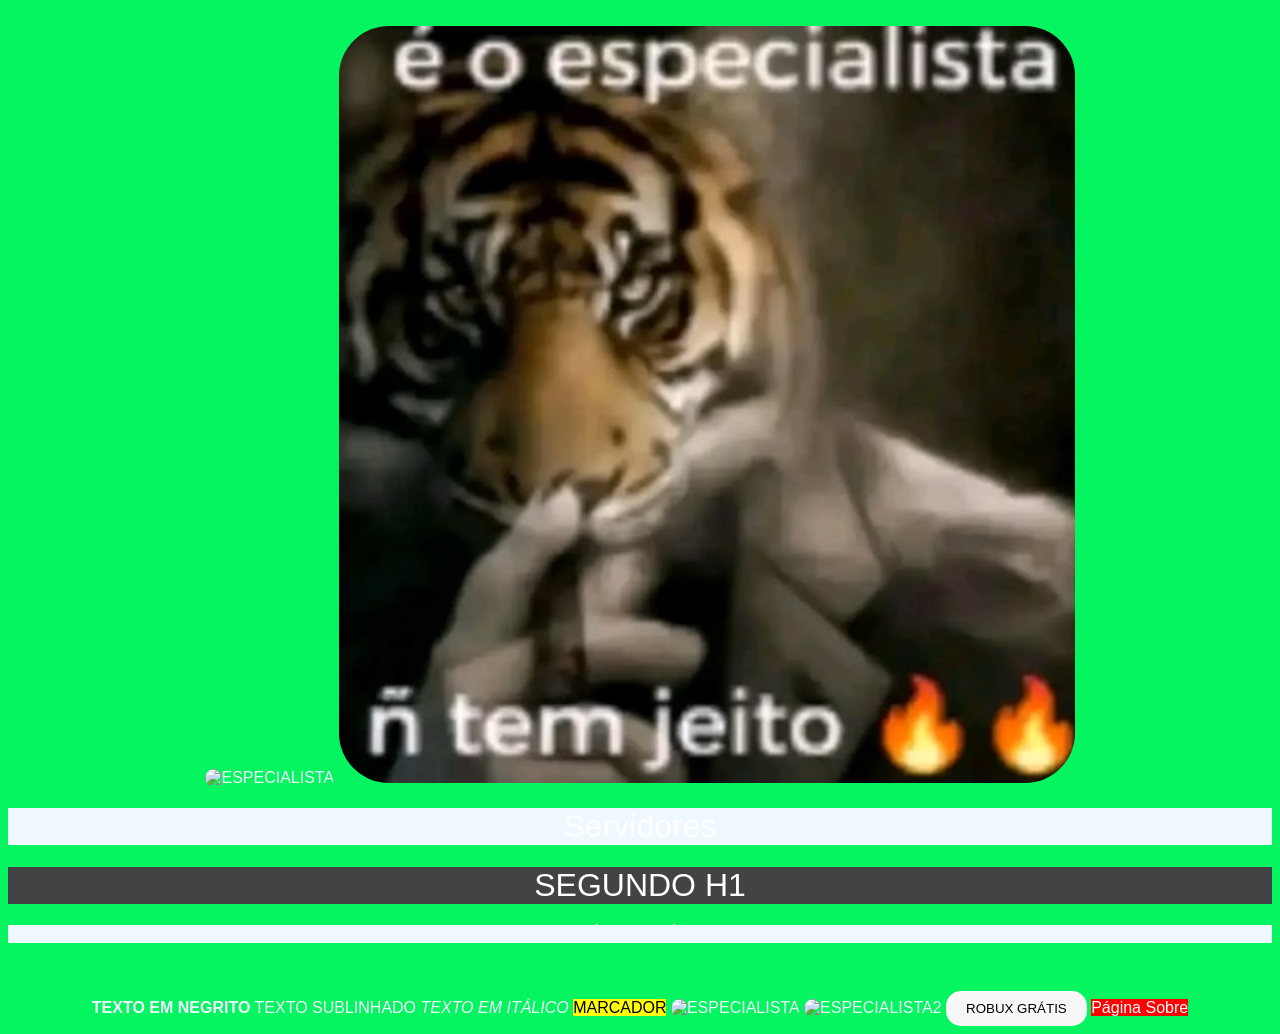
<file: RedesII/index.html>
<!DOCTYPE html>
<html lang="pt-br">
<head>
    <meta charset="UTF-8">
    <meta name="viewport" content="width=device-width, initial-scale=1.0">
    <title>Servidores</title>

    <link rel="stylesheet" href="styles\style.css">

</head>
<body>
    <br>

    <img id="image-one" alt="ESPECIALISTA">
    <img src="assets\ESPECIALISTA.jpg" alt="ESPECIALISTA">

    <h1 class="tittle-one">Servidores</h1>

    <h1 class="tittle-two">SEGUNDO H1</H1></h1>

    <p class="tittle-one">ESTE É UM PARÁGRAFO</p>

    <b class="negrito-one">TEXTO EM NEGRITO</b>

    <u>TEXTO SUBLINHADO</u>

    <i>TEXTO EM ITÁLICO</i>
    <mark>MARCADOR</mark>

    <img id="image-two" alt="ESPECIALISTA">
    <img scr="assets\ESPECIALISTA.jpg" alt="ESPECIALISTA2">

    
    <button>ROBUX GRÁTIS</button>

    
    <a href="/sobre.html" target="_blank">Página Sobre</a>

    <script src="index.js"></script>

</body> 
</html>
</file>
